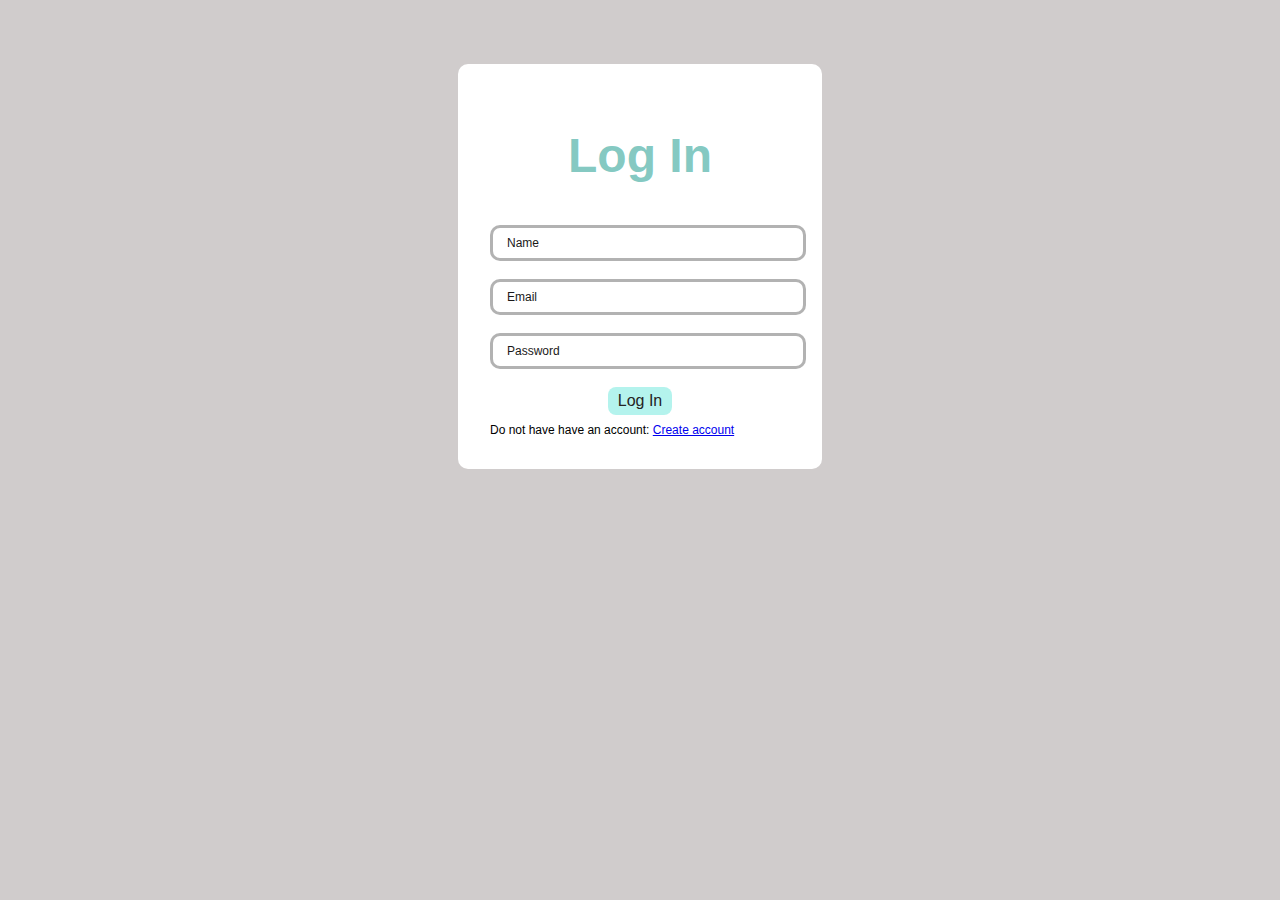
<file: login.html>
<!DOCTYPE html>
<html lang="en">
<head>
    <meta charset="UTF-8">
    <meta http-equiv="X-UA-Compatible" content="IE=edge">
    <meta name="viewport" content="width=device-width, initial-scale=1.0">
    <link rel="stylesheet" href="style.css">
    <title>Log-In</title>
</head>
<body>
    <div class="main">
        <div class="head">Log In</div>
        <P id="message"></P>
        <form action="thankyou.html" method="GET" id="main_form">
            <div class="container">
                <input type="text"  autocomplete="off"  class="form_input" placeholder=" " id="name">
                <label for="form_input" class="form_label"><i class="fa-solid fa-user" id="user"></i> Name</label>
            </div>
            <div class="container">
                <input type="email"  autocomplete="on" class="form_input" placeholder=" " id="email">
                <label for="email_input" class="form_label"><i class="fa-solid fa-envelope"></i> Email</label>
            </div>
            <div class="container">
                <input type="password" class="form_input" placeholder=" " id="password">
                <label for="password_input" class="form_label"><i class="fa-solid fa-lock"></i> Password</label>
            </div>
            <div id="btn">
                <button id="submitBtn" type="submit">Log In</button>
            </div>
        </form>
        <div class="login">
            <p>Do not have  have an account: <a href="index.html">Create account</a></p>
        </div>
    </div>

    <script src="javascript.js"></script>
</body>
</html>
</file>
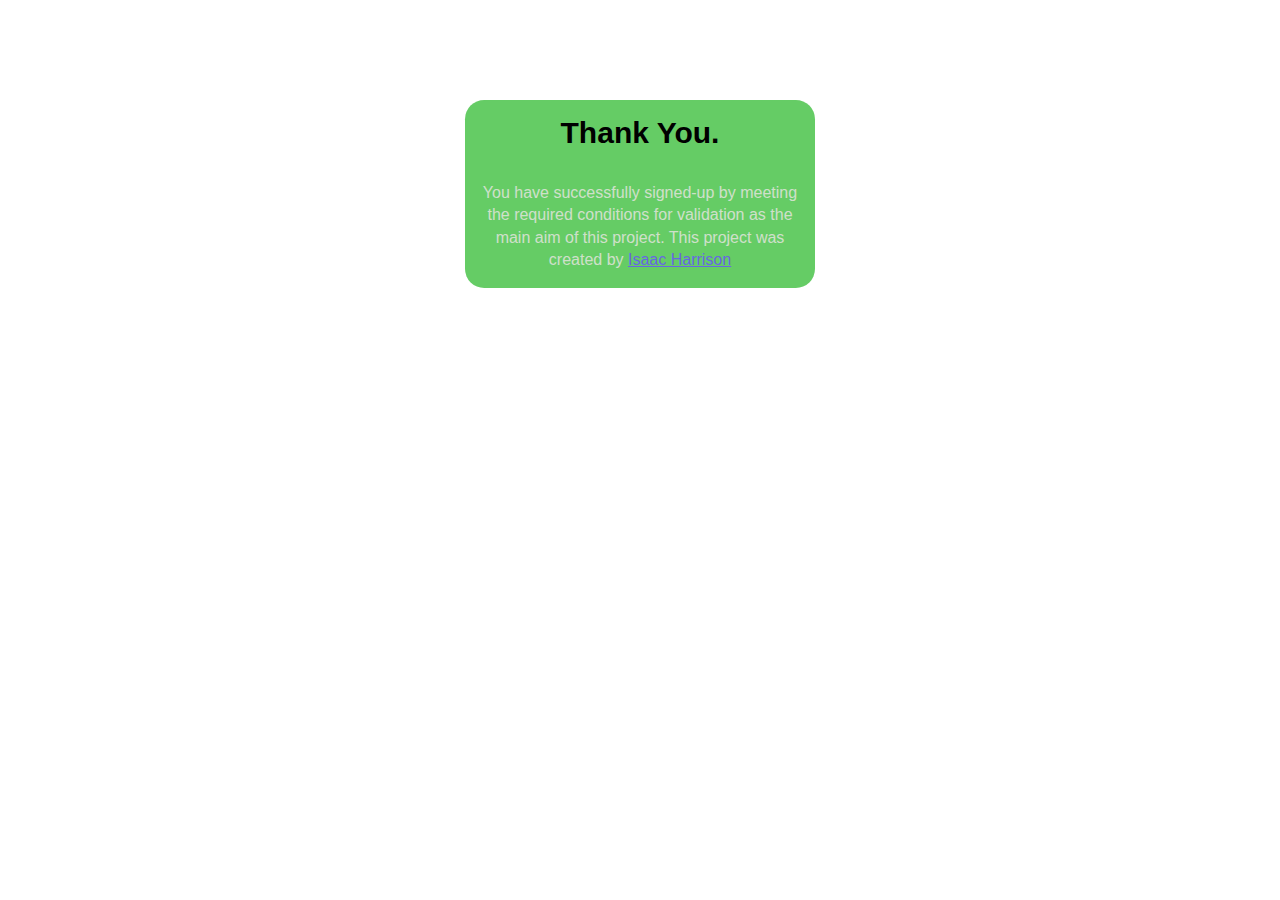
<file: thankyou.html>
<!DOCTYPE html>
<html lang="en">
<head>
    <meta charset="UTF-8">
    <meta http-equiv="X-UA-Compatible" content="IE=edge">
    <meta name="viewport" content="width=device-width, initial-scale=1.0">
    <link rel="stylesheet" href="thankyou.css">
    <title>Thank You</title>
</head>
<body>
    <div class="container">
        <h3>Thank You.</h3>
        <p>
            You have successfully signed-up by meeting the required conditions for validation as the main aim 
            of this project.
            This project was created by <a href="https://www.linkedin.com/in/isaac-harrison-bb0199219/" target="_blank">Isaac Harrison</a>
        </p>
    </div>
</body>
</html>
</file>
<file: style.css>
*{
   margin: 0;
   padding: 0; 
}

body{
    margin: 0;
    padding: 0;
    box-sizing: border-box;
    font-family: sans-serif;
    position: relative;
    background: rgba(196, 191, 191, 0.8);
}

.main{
    width: clamp(90px, 70vw, 300px);
    position: relative;
    margin: auto;
    margin-top: clamp(8px, 20vh, 4rem);
    background: white;
    padding: clamp(1rem, 80vw, 2rem);
    border-radius: clamp(5px, 5vw, 10px);
}

.head{
    font-size: clamp(2rem, 5vw, 3rem);
    text-align: center;
    padding: clamp(1rem, 5vw, 2rem);
    font-weight: bold;
    color: rgba(99, 187, 178, 0.8);
}

form{
    width: 100%;
}

.name{
    width: 100%;
    position: relative;
}

.container input{
    width: 98%;
    padding: clamp(4px, 5vw, 8px);
    position: relative;
    outline: none;
    border: clamp(1px, 5vh, 3px) solid rgba(0, 0, 0, 0.3);
    border-radius: clamp(5px, 5vw, 10px);
    font-size: clamp(10px, 5vw, 12px);
}

.container label{
    position: relative;
    bottom: 28px;
    left: 17px;
    font-size: clamp(10px, 5vw, 12px);
    color: rgb(26, 25, 25);
    cursor: text;
    transition: bottom 100ms ease-in,
                left 100ms ease-in,
                font-size 100ms ease-in;
                color: 100ms ease-in;
}

.form_input:focus ~ .form_label,
.form_input:not(:placeholder-shown).form_input:not(:focus) ~ .form_label{
    bottom: 45px;
    left: 15px;
    font-size: clamp(8px, 5vw, 10px);
    background: white;
    padding-inline: 5px;
    color: rgba(26, 25, 25, 0.7);
}

#btn{

    position: relative;
    width: 100%;
    display: flex;
    align-items: center;
    justify-content: center;
    margin-bottom: clamp(6px, 5vw, 8px);
}

#btn button{
   padding-block: clamp(3px, 5vw, 5px);
   padding-inline: clamp(6px, 5vw, 10px);
   border-radius: clamp(4px, 5vw, 8px);
   outline: none;
   border: none;
   background: rgba(68, 224, 209, 0.4);
   font-size: clamp(12px, 5vw, 16px);
   font-weight: normal;
   color: rgb(36, 35, 35);
   font-family: sans-serif;
}

#btn button:focus{
    background: rgba(35, 182, 35, 0.7);
}

.login p{
    font-size: 12px;
    width: 100%;
}

#message{
    font-size: clamp(12px, 5vw, 10px);
    text-align: center;
    color: red;
    margin-bottom: 10px;
    font-size: clamp(12px, 5vw, 8px);
    font-family: sans-serif;
}
</file>
<file: thankyou.css>
*{
    padding: 0;
    margin: 0;
}

:root{
    --background: rgba(35, 182, 35, 0.7);
    --text-color: rgba(236, 230, 230, 0.8);
    --link-color: rgb(103, 103, 226);
}

body{
    padding: 0;
    margin: 0;
    box-sizing: border-box;
    font-family: sans-serif;
    display: flex;
    align-items: center;
    justify-content: center;
}

.container{
    background: var(--background);
    width: 90%;
    max-width: 350px;
    height: max-content;
    position: relative;
    top: clamp(20px, 20vh, 100px);
    border-radius: 1.2rem;
}

h3{
    font-size: clamp(30px, 8vw, 18px);
    text-align: center;
    padding: 1rem;
    font-weight: bold;
}

p{
    padding: clamp(.6rem, 5vw, 1rem);
    text-align: center;
    font-weight: 500;
    line-height: 1.4;
    color: var(--text-color);
}
a{
    color: var(--link-color);
}
</file>
